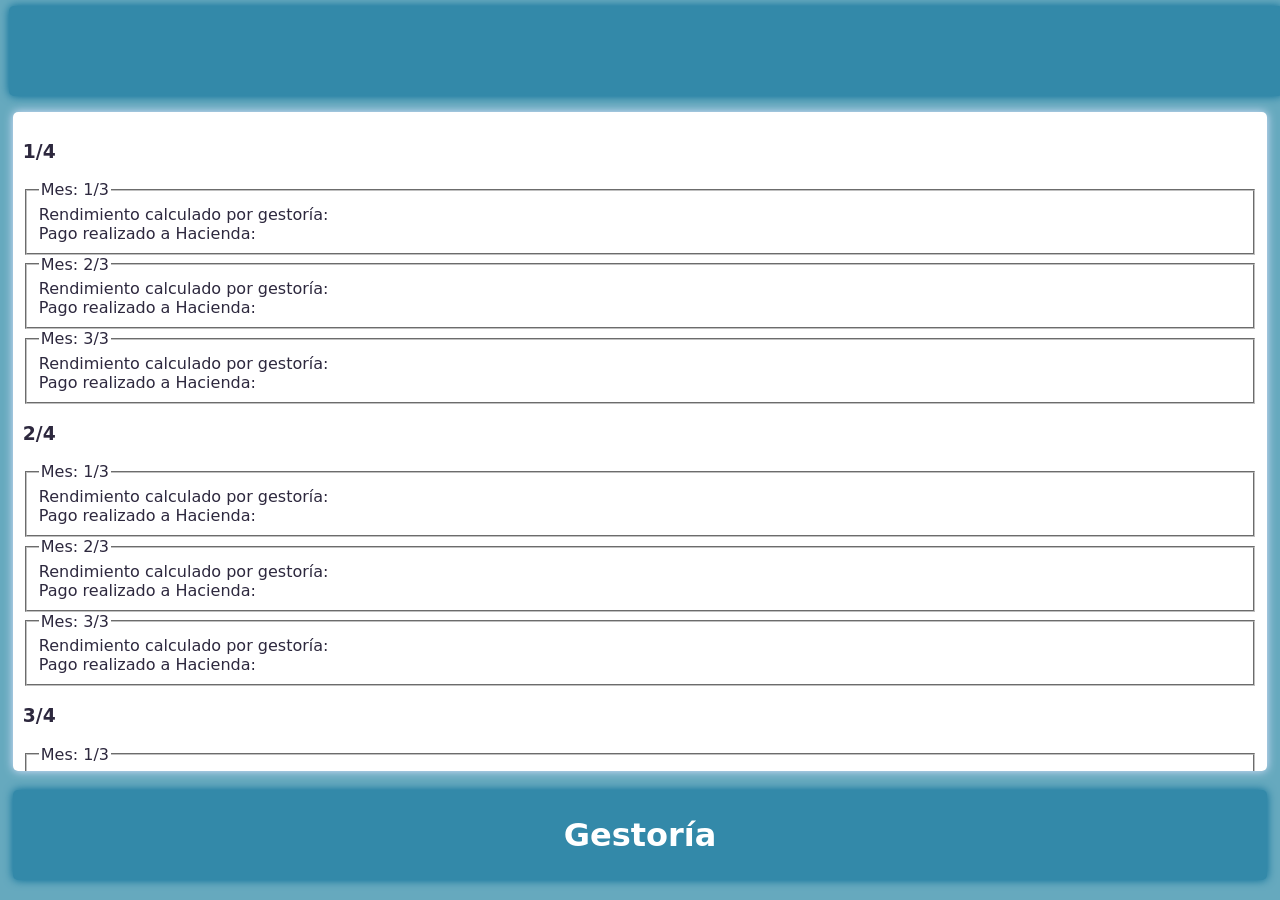
<file: gestoria.html>
<!DOCTYPE html>
<html lang="es">
    <head>
        <meta charset="UTF-8">
        <meta name="viewport" content="width=device-width, initial-scale=1.0">
        <link rel="stylesheet" href="style.css">
        <title>Gestoría</title>
    </head>
    <body>
        <header></header>
        <div id="main">
             <!-- 1 año tiene 4 trimestres 1 trimestre tiene 3 meses
             <div class="anyo">
                <h2>Año: 2016</h2>
                <div class="trimestre">
                    <h3>Trimestre: 2/4</h3>
                    <div class="mes">
                        <h4>Mes: 1/12</h4>
                        <p class="mes_contenido" id="rendimiento">4250,00</p>
                        <p class="mes_contenido" id="pago">850,00</p>
                    </div>
                </div>
             </div> -->
        </div> 
        <footer><h1>Gestoría</h1></footer>
        <script src="./G-script.js"></script>
    </body>
</html>
</file>
<file: style.css>
body, html {
    background-color: #66A9BE;
    margin: 0;
    overflow:hidden;
    height: auto;
    font-family: system-ui, -apple-system, BlinkMacSystemFont, 'Segoe UI', Roboto, Oxygen, Ubuntu, Cantarell, 'Open Sans', 'Helvetica Neue', sans-serif;
    color: #2D283E;
}


body {
    display: grid;
    grid-template-columns: auto;
    padding: 1%;
}

header {
    display: flex;
    justify-content: space-around;
    align-items: center;
    position: absolute;
    top: 1;
    height: 10%;
    width: 98%;
    padding-left: 10px;
    padding-right: 10px;
    margin-left: -0.3%;
    margin-top: -0.5%;
    border-radius: 5px;
    background-color: #3389A9;
    border: none;
    text-align: center;
    box-shadow: 0px 0px 10px #006994;
}


button:hover {cursor: pointer;}
header * {
    margin-left: 5px;
    margin-right: 5px;
}

.input_db {
    flex: 3;
    height: 48%;
    margin-left: 40px;
    margin-right: 40px;
    font-size: 20px;
    text-align: center;
    border-radius: 5px;
    border: lightblue;
    transition: all 0.3s ease;
}

.input_db::placeholder {
    color: lightgray;
}

.input_db:focus {
    font-weight: bold;
    outline: none;
}

.button_db {
    border-radius: 5px;
    transition: all 0.3s ease;
    background-color: #66A9BE;
    box-shadow: 0px 4px 0px #006994;
    color: white;
    border: none;
    font-size: large;
    margin: 5px;
    flex: 1;
    margin-left: 40px;
    margin-right: 40px;
    font-weight: bolder;
    padding: 20px;
    align-content: center;
}

.button_db:hover {
    font-size: larger;
}
.button_db:active {
    transform: translateY(2px);
    box-shadow: 0px 2px 0px #50889a;
}

#main {
    padding: 10px;
    overflow:auto;
    background: #ffffff;
    margin-top: 11vh;
    height: 71vh;
    border: 1px solid #C8B6FF;
    border-radius: 5px;
    border: none;
    box-shadow: 0px 0px 10px #e1e5ff;}

footer {
    bottom: 0;
    margin-bottom: 20px;
    border-radius: 5px;
    display: flex;
    justify-content: space-around;
    align-items: center;
    position: absolute;
    top: 1;
    height: 10%;
    width: 98%;
    color: white;
    background-color: #3389A9;
    border: none;
    text-align: center;
    box-shadow: 0px 0px 10px #006994;
}


.cliente {
    border: 2px solid #7cd1e2;
    border-radius: 5px;
    margin: 10px;
    margin-bottom: 10px;
    margin-left: 20px;
    margin-right: 20px;
    justify-content: center;
    align-items: center;
    box-shadow: 4px 4px 5px #CCE9E8;
}

.cliente-cont {
    display: flex;
    align-items: center;
    justify-content: space-evenly;
    font-size: 20px;
}

.cliente-cont * {
    width: auto;
    text-align: center;
}
.cliente-cont h4 {
    flex: 3;
}
.cliente-cont button {
    flex: 1;
}

.cli_platform {
    border: none;
}


.cli_button, .cli_modificar, .cli_borrar {
    border-radius: 20px;
    transition: all 0.3s ease;
    color: white;
    border: none;
    font-size: large;
    margin: 5px;
    font-weight: bolder;
    padding: 15px;
    align-content: center;
    background-color: #66A9BE; 
    box-shadow: 0px 4px 0px #3389A9;
}
.cli_borrar {
    background-color: rgb(242, 110, 110);
    box-shadow: 0px 4px 0px rgb(224, 77, 77);
}
.cli_button {
    background-color: #6bbc81;
    box-shadow: 0px 4px 0px rgb(97, 154, 112);
}

.cli_modificar:active {
    transform: translateY(2px);
    box-shadow: 0px 2px 0px #3389A9;
}
.cli_borrar:active {
    transform: translateY(2px);
    box-shadow: 0px 2px 0px rgb(224, 77, 77);
}
.cli_button:active {
    transform: translateY(2px);
    box-shadow: 0px 2px 0px #96e9ac;
}


#template_table {
    width: 80%;
    margin: 0px auto;
}

table {
    border-collapse: separate; 
    border-spacing: 10px;
    overflow: hidden;
    border-radius: 5px;
    border: none;
    width: 100%;
    background-color: #3389A9;
}

tr {
    background-color: #3389A9;
    margin-right: 20px;
}

th {
    color: white;
    border: 1px solid #3389A9;
    background-color: #3389A9;
    width: 1.5%;
    margin: 10px;
}

td {
    border-radius: 5px;
    background-color: white;
    text-align: center;
    padding: 10px;
}

th:last-child, td:last-child {
    border-right: none; 
}

.ventana {
    display: none;
    text-align: center;
    padding: 20px;
    position: fixed;
    width: 30%;
    background-color: rgba(251, 251, 255); 
    border: 2px solid #66A9BE;
    border-radius: 5px;
    top: 50%;
    left: 50%;
    transform: translate(-50%, -50%);
    box-shadow: 0px 0px 10px #66A9BE;
}

.ventana form {
    width: 100%;
    height: 100%;
}

.ventana form input {
    margin-top: 20px;
    width: 80%;
    font-size: 20px;
    text-align: center;
    border-radius: 10px;
    background-color: #FFFFFF;
    border: 2px solid #3389A9;
    height: 50px;
}

.ventana form input::placeholder {
    color: gray;
}

.ventana form input:focus {
    font-weight: bolder;
    border: 2px solid #44b6df;
    outline: none;
    margin-left: 10px;
    margin-right: 10px;
}
#añadir, #modificar {
    background-color: #66A9BE;
    border: none;
    padding: 0px;
}
#moduser {
    display: none;
}

.toast_nube {
    background: #66A9BE !important;
    color: #dfe2eb !important;
    padding: 25px !important;
    font-weight: bolder;
    font-size: 25px;
    height: auto;
    border-radius: 5px;
    box-shadow: 0 10px 15px -3px rgba(0, 0, 0, 0.5);
}
.toast_nube:hover {
    cursor:default;
}

.tablica {
    margin: 0px auto;
    margin-bottom: 10px;
    width: 80%;
}

@media screen and (max-width: 768px){
    body, html {
        height: 100vh;
    }
    * {
        overflow: hidden;
    }
    header {
        width: 95%;
        height: auto;
        display: grid;
        grid-template-columns: auto auto;
        margin: 0px auto;
        left: 1%;
    }

    header * {
        width: 150px;
        flex: 1;
        margin: 0px auto;
        margin-top: 10px;
    }
    .input_db {
        font-size: 100%;
        margin-top: 10px;
        margin-left: 10px;
        margin-right: 10px;
        height: 50px;
    }

    .input_db::placeholder {
        color: transparent;
    }

    .button_db {
        font-size: 100%;
        height: 50px;
        margin: 10px;
        padding: 1px;
        text-align: center;
    }
    #main {
        overflow: scroll;
        display: grid;
        grid-template-columns: auto auto;
        justify-content: center;
        align-items: center;
        margin: 0px auto;
        margin-top: 53%;
        width: 95%;
    }
    footer {
        display: none;
    }

    .toast_nube {
        background: #66A9BE !important;
        color: #dfe2eb !important;
        padding: 10px !important;
        font-weight: bolder;
        font-size: 100%;
        height: auto;
    border-radius: 5px;
        box-shadow: 0 10px 15px -3px rgba(0, 0, 0, 0.5);
    }
    .ventana {
        margin-top: 25px;
        width: 300px;
        box-shadow: 0px 0px 10px;
    }

    .cliente {
        font-size: 100%;
        background-color: white;
        border-radius: 5px;
        height: 300px;
        margin-left: 20px;
        margin-right: 20px;
        padding: 10px;
        justify-content: center;
        align-items: center;
    }

    .cliente-cont {
        display: list-item;
        list-style-type: none;
        text-align: center;
        font-size: 100%;
    }

    .cliente-cont * {
        width: 100%;
        margin: 0px;
        text-align: center;
    }

    .cli_platform {
        border: none;
    }

    .cli_borrar, .cli_modificar, .cli_button {
        border-radius: 5px;
        transition: all 0.3s ease;
        color: white;
        border: none;
        color: white;
        font-size: 80%;
 
        width: 60%;
        margin-bottom: 10px;
    }

    .cli_button:hover, .cli_borrar:hover, .cli_modificar:hover {
        font-weight: bolder;
    }

    .cli_button:active, .cli_borrar:active, .cli_modificar:active {
        transform: translateY(2px);
        box-shadow: 0px 2px 0px #50889a;
    }

    th {
        width: 25%;
        border-radius: 5px;
    }
    td {
        border-radius: 5px;
    }
    .tablica {
        margin: 0px auto;
        width: 80%;
    }
    #cerrarpagos {
        width: 80%;
    }
}
</file>
